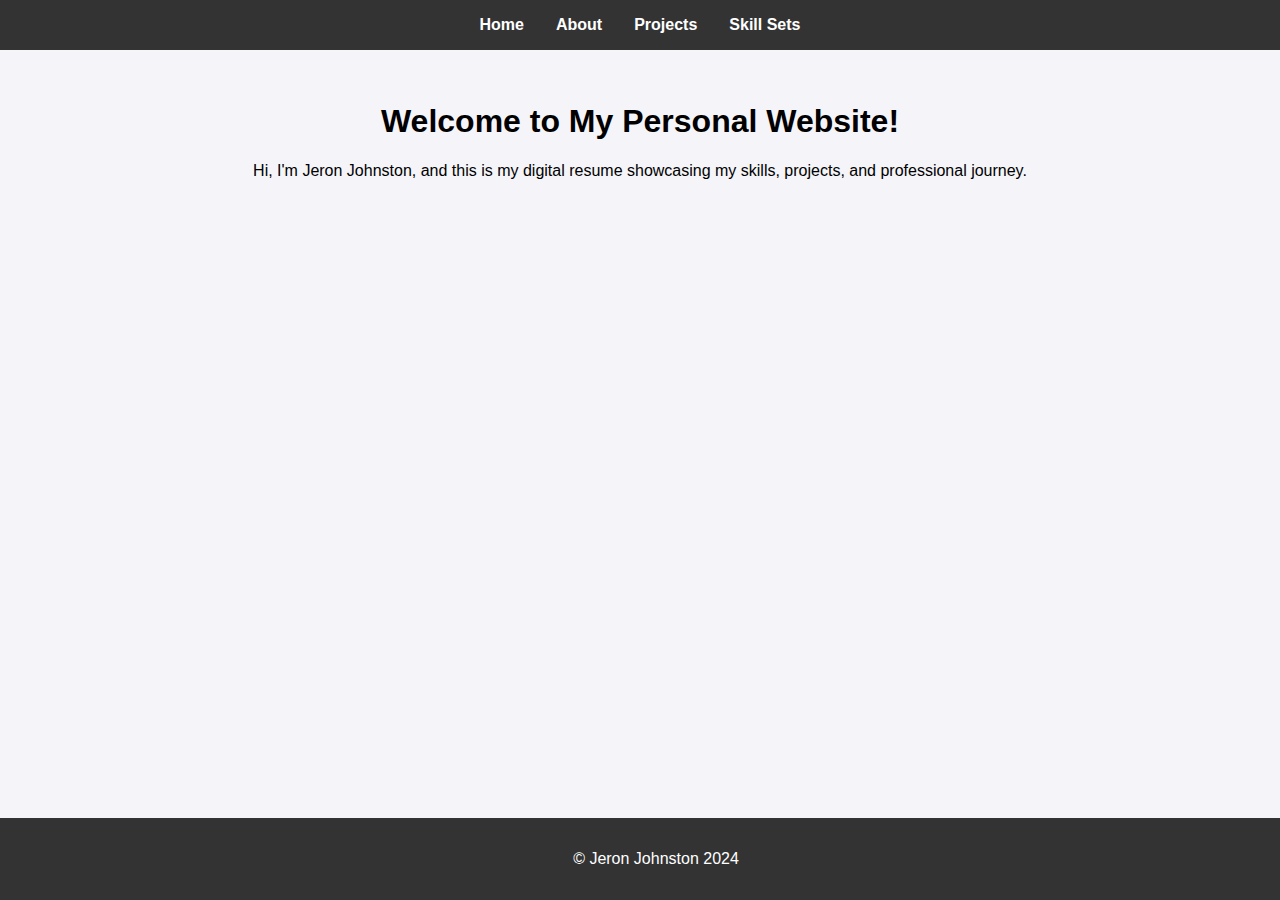
<file: index.html>
<!DOCTYPE html>
<html lang="en">
<head>
  <meta charset="UTF-8">
  <meta name="viewport" content="width=device-width, initial-scale=1.0">
  <title>Home | Jeron Johnston</title>
  <link rel="stylesheet" href="style.css">
</head>
<body>
  <header>
    <nav>
      <ul>
        <li><a href="index.html">Home</a></li>
        <li><a href="about.html">About</a></li>
        <li><a href="projects.html">Projects</a></li>
        <li><a href="skills.html">Skill Sets</a></li>
      </ul>
    </nav>
  </header>
  <main>
    <section class="intro">
      <h1>Welcome to My Personal Website!</h1>
      <p>Hi, I'm Jeron Johnston, and this is my digital resume showcasing my skills, projects, and professional journey.</p>
    </section>
  </main>
  <footer>
    <p>© Jeron Johnston 2024</p>
  </footer>
</body>
</html>
</file>
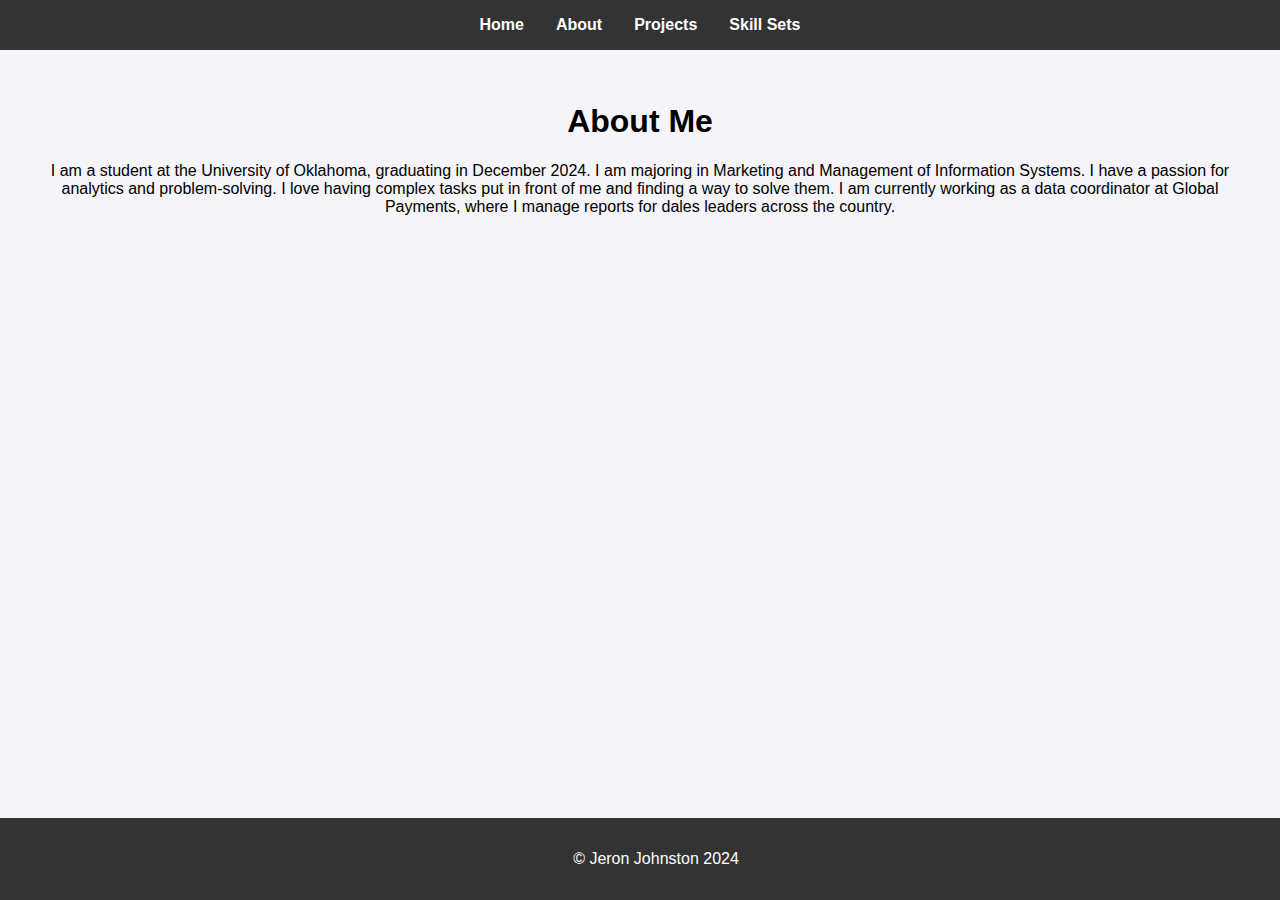
<file: About.html>
<!DOCTYPE html>
<html lang="en">
<head>
  <meta charset="UTF-8">
  <meta name="viewport" content="width=device-width, initial-scale=1.0">
  <title>About | Jeron Johnston</title>
  <link rel="stylesheet" href="style.css">
</head>
<body>
  <header>
    <nav>
      <ul>
        <li><a href="index.html">Home</a></li>
        <li><a href="about.html">About</a></li>
        <li><a href="projects.html">Projects</a></li>
        <li><a href="skills.html">Skill Sets</a></li>
      </ul>
    </nav>
  </header>
  <main>
    <section class="about">
      <h1>About Me</h1>
      <p>I am a student at the University of Oklahoma, graduating in December 2024. I am majoring in Marketing and Management of Information Systems. I have a passion for analytics and problem-solving. I love having complex tasks put in front of me and finding a way to solve them. I am currently working as a data coordinator at Global Payments, where I manage reports for dales leaders across the country.  </p>
    </section>
  </main>
  <footer>
    <p>© Jeron Johnston 2024</p>
  </footer>
</body>
</html>
</file>
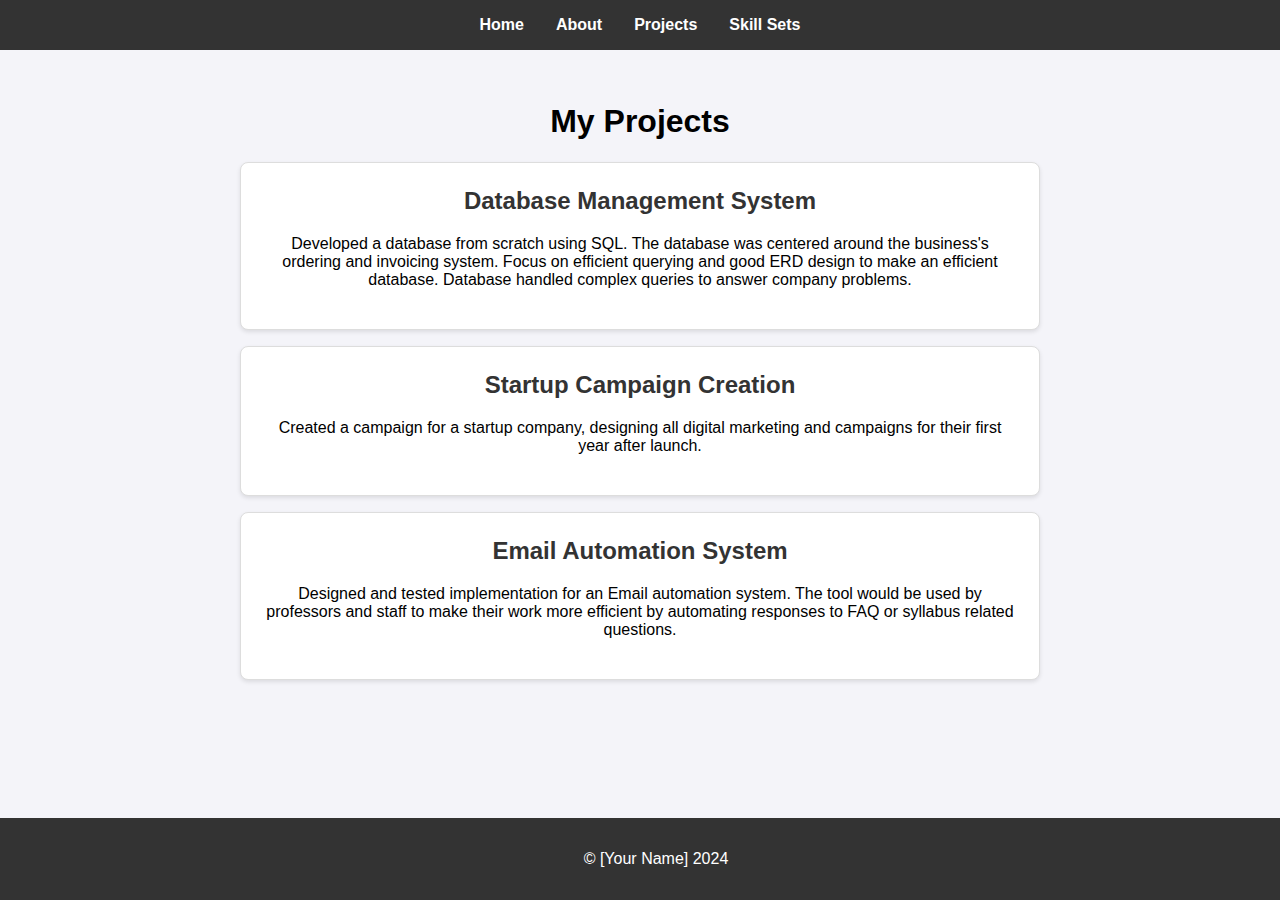
<file: Projects.html>
<!DOCTYPE html>
<html lang="en">
<head>
  <meta charset="UTF-8">
  <meta name="viewport" content="width=device-width, initial-scale=1.0">
  <title>Projects | Your Name</title>
  <link rel="stylesheet" href="style.css">
</head>
<body>
  <header>
    <nav>
      <ul>
        <li><a href="index.html">Home</a></li>
        <li><a href="about.html">About</a></li>
        <li><a href="projects.html">Projects</a></li>
        <li><a href="skills.html">Skill Sets</a></li>
      </ul>
    </nav>
  </header>
  <main>
    <section class="projects">
      <h1>My Projects</h1>

      <article class="project">
        <h2>Database Management System</h2>
        <p>Developed a database from scratch using SQL. The database was centered around the business's ordering and invoicing system. Focus on efficient querying and good ERD design to make an efficient database. Database handled complex queries to answer company problems.</p>
      </article>

      <article class="project">
        <h2>Startup Campaign Creation</h2>
        <p>Created a campaign for a startup company, designing all digital marketing and campaigns for their first year after launch.  </p>
      </article>

      <article class="project">
        <h2>Email Automation System</h2>
        <p>Designed and tested implementation for an Email automation system. The tool would be used by professors and staff to make their work more efficient by automating responses to FAQ or syllabus related questions. </p>
      </article>

    </section>
  </main>
  <footer>
    <p>© [Your Name] 2024</p>
  </footer>
</body>
</html>
</file>
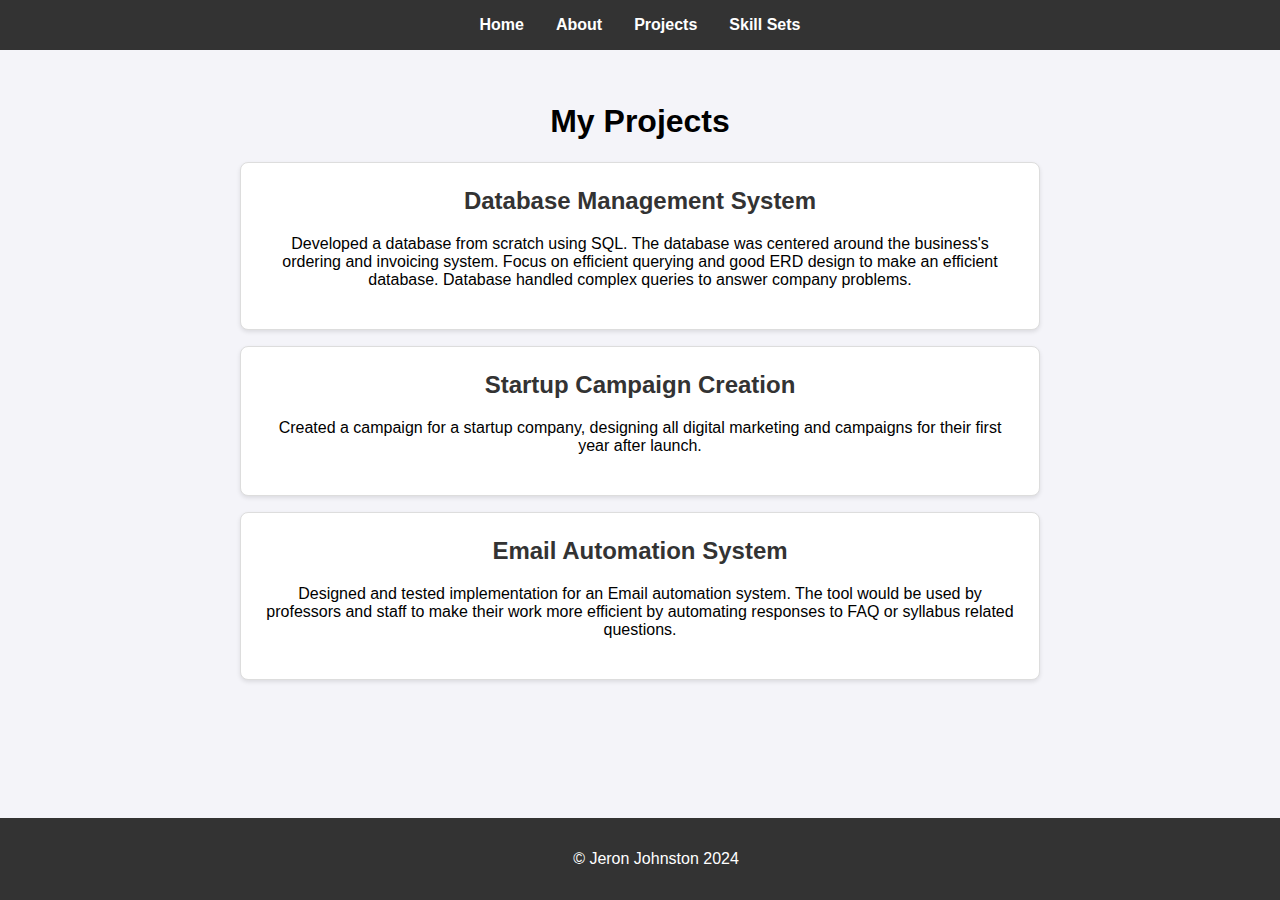
<file: projects.html>
<!DOCTYPE html>
<html lang="en">
<head>
  <meta charset="UTF-8">
  <meta name="viewport" content="width=device-width, initial-scale=1.0">
  <title>Projects | Your Name</title>
  <link rel="stylesheet" href="style.css">
</head>
<body>
  <header>
    <nav>
      <ul>
        <li><a href="index.html">Home</a></li>
        <li><a href="about.html">About</a></li>
        <li><a href="projects.html">Projects</a></li>
        <li><a href="skills.html">Skill Sets</a></li>
      </ul>
    </nav>
  </header>
  <main>
    <section class="projects">
      <h1>My Projects</h1>

      <article class="project">
        <h2>Database Management System</h2>
        <p>Developed a database from scratch using SQL. The database was centered around the business's ordering and invoicing system. Focus on efficient querying and good ERD design to make an efficient database. Database handled complex queries to answer company problems.</p>
      </article>

      <article class="project">
        <h2>Startup Campaign Creation</h2>
        <p>Created a campaign for a startup company, designing all digital marketing and campaigns for their first year after launch.  </p>
      </article>

      <article class="project">
        <h2>Email Automation System</h2>
        <p>Designed and tested implementation for an Email automation system. The tool would be used by professors and staff to make their work more efficient by automating responses to FAQ or syllabus related questions. </p>
      </article>

    </section>
  </main>
  <footer>
    <p>© Jeron Johnston 2024</p>
  </footer>
</body>
</html>
</file>
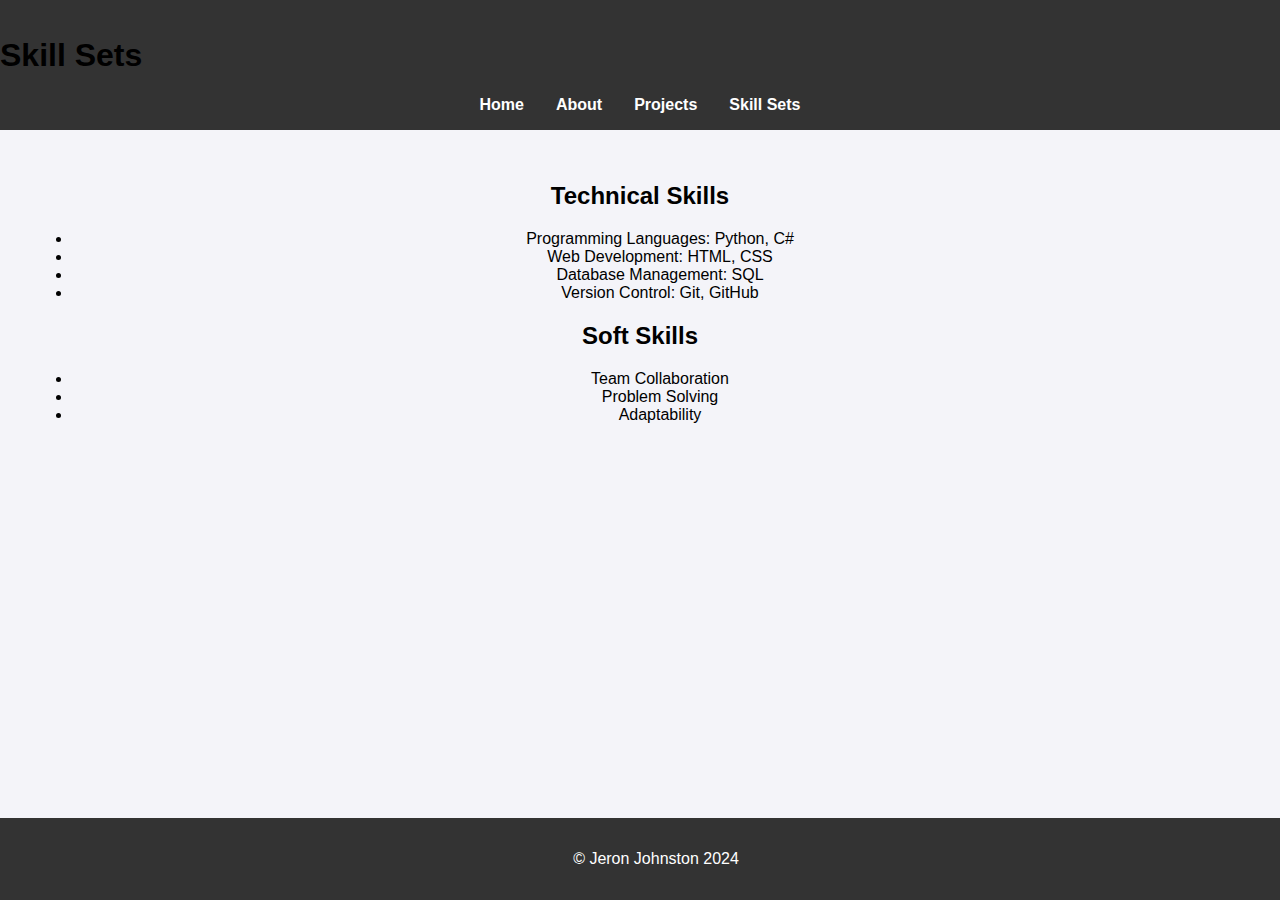
<file: skills.html>
<!DOCTYPE html>
<html lang="en">
<head>
  <meta charset="UTF-8">
  <meta name="viewport" content="width=device-width, initial-scale=1.0">
  <title>Skills</title>
  <link rel="stylesheet" href="style.css">
</head>
<body>
  <header>
    <h1>Skill Sets</h1>
    <nav>
      <ul>
        <li><a href="index.html">Home</a></li>
        <li><a href="about.html">About</a></li>
        <li><a href="projects.html">Projects</a></li>
        <li><a href="skills.html">Skill Sets</a></li>
      </ul>
    </nav>
  </header>

  <main>
    <section>
      <h2>Technical Skills</h2>
      <ul>
        <li>Programming Languages: Python, C#</li>
        <li>Web Development: HTML, CSS</li>
        <li>Database Management: SQL</li>
        <li>Version Control: Git, GitHub</li>
      </ul>
    </section>
    
    <section>
      <h2>Soft Skills</h2>
      <ul>
        <li>Team Collaboration</li>
        <li>Problem Solving</li>
        <li>Adaptability</li>
      </ul>
    </section>
  </main>

  <footer>
    <p>&copy; Jeron Johnston 2024</p>
  </footer>
</body>
</html>
</file>
<file: style.css>
body {
  font-family: Arial, sans-serif;
  margin: 0;
  padding: 0;
  background-color: #f4f4f9;
}

header {
  background-color: #333;
  padding: 1rem 0;
}
.projects {
  max-width: 800px;
  margin: 0 auto;
}

.project {
  background: #ffffff;
  border: 1px solid #ddd;
  border-radius: 8px;
  padding: 1.5rem;
  margin: 1rem 0;
  box-shadow: 0 2px 4px rgba(0, 0, 0, 0.1);
}

.project h2 {
  margin-top: 0;
  color: #333;
}
nav ul {
  list-style: none;
  display: flex;
  justify-content: center;
  padding: 0;
  margin: 0;
}

nav ul li {
  margin: 0 1rem;
}

nav ul li a {
  text-decoration: none;
  color: white;
  font-weight: bold;
}

main {
  padding: 2rem;
  text-align: center;
}

footer {
  text-align: center;
  padding: 1rem;
  background-color: #333;
  color: white;
  position: fixed;
  bottom: 0;
  width: 100%;
}
</file>
